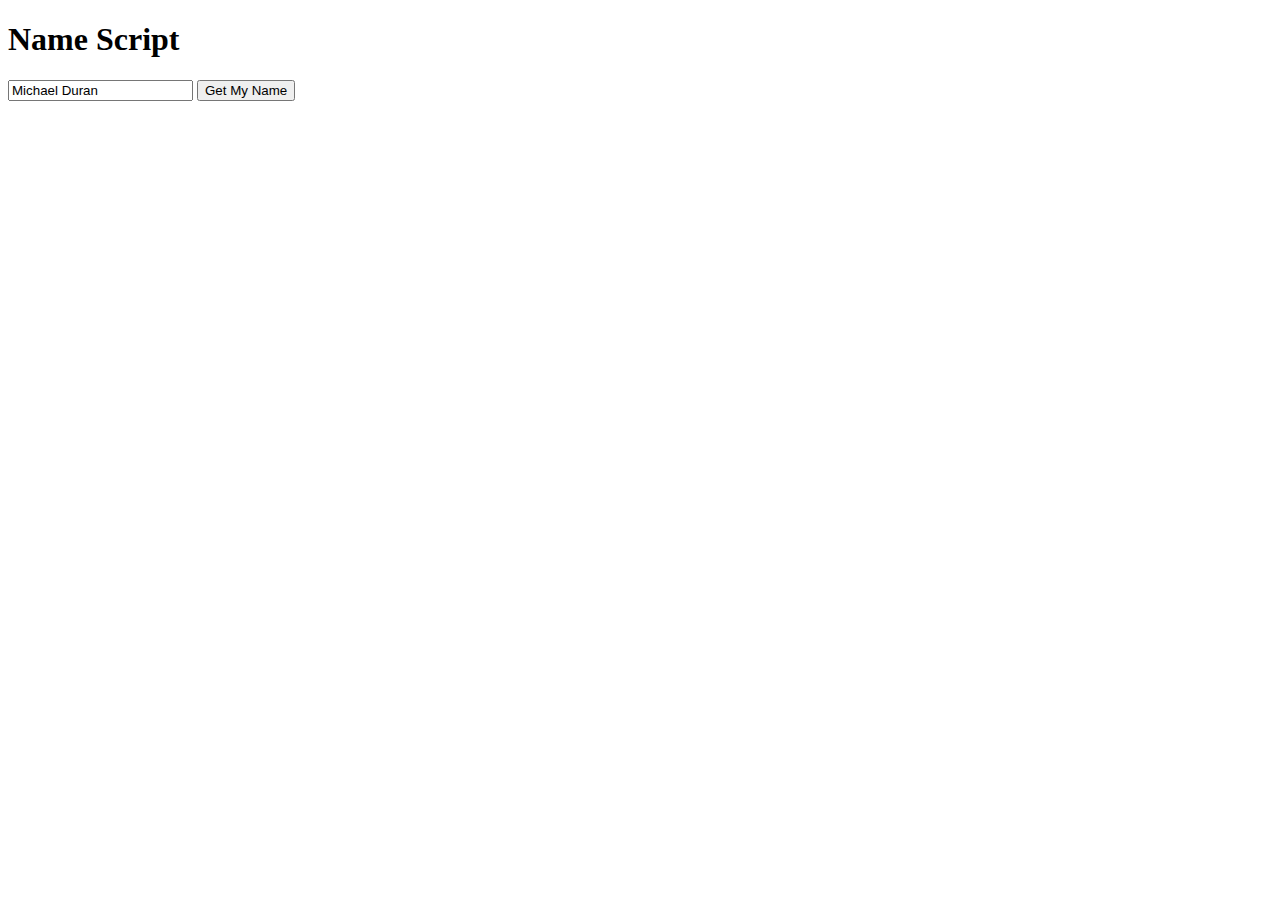
<file: index-v1.html>
<!doctype html>
<html lang="en">
  <head>
    <meta charset="UTF-8" />
    <meta name="viewport" content="width=, initial-scale=1.0" />
    <title>ITSE1311</title>
  </head>
  <body>
    <h1>Name Script</h1>

    <form>
      <input type="text" name="myName" value="Michael Duran" id="myName" />
      <input type="button" name="myBTN" id="myBTN" value="Get My Name" />
    </form>

    <div id="myNameDiv"></div>

    <script src="js/scripts.js"></script>
  </body>
</html>
</file>
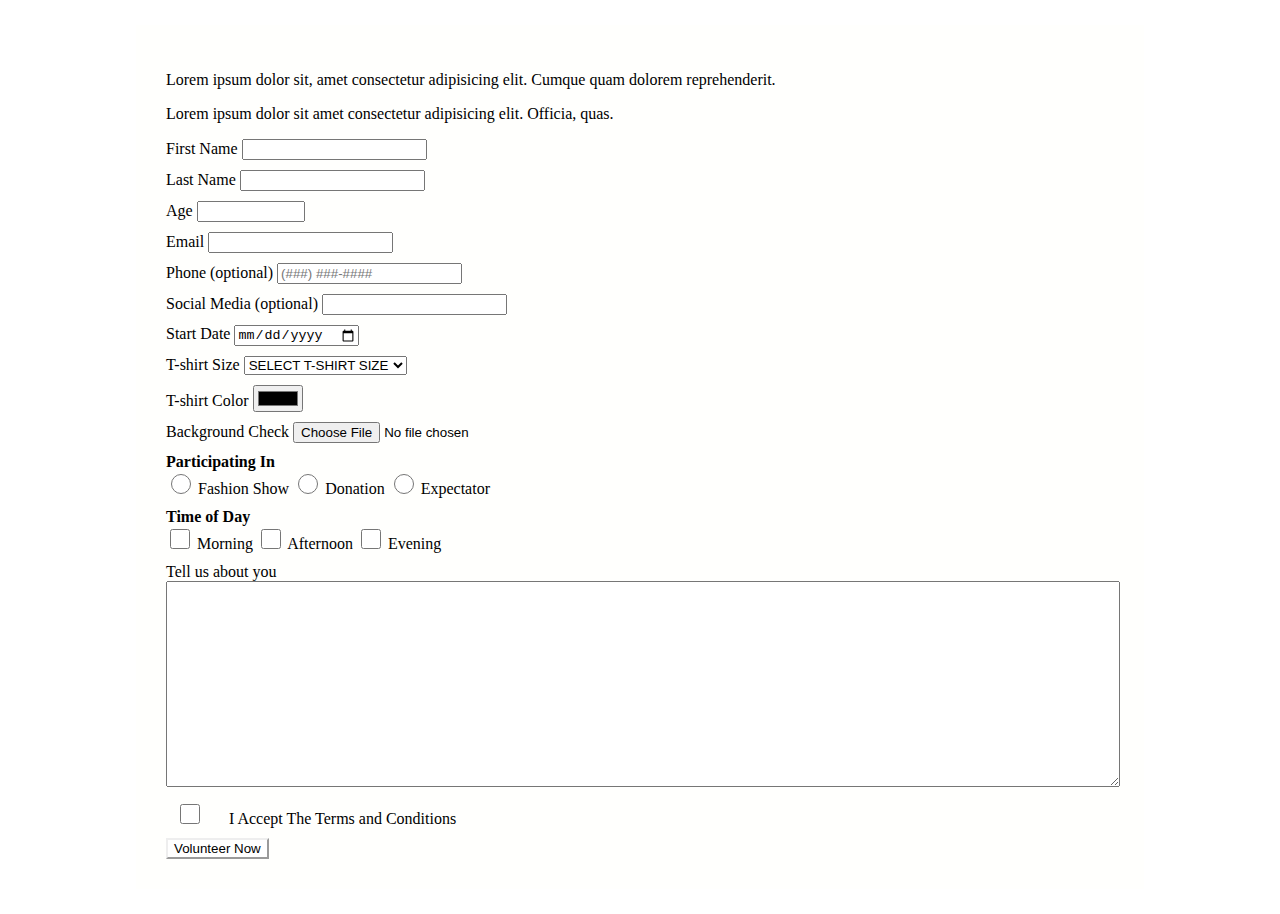
<file: php-pages/form.html>
<!doctype html>
<html lang="en">
  <head>
    <meta charset="UTF-8" />
    <meta name="viewport" content="width=device-width, initial-scale=1.0" />
    <title>Raul's Bridal</title>

    <!--Bootstrap CSS CDN-->
    <link href="https://cdn.jsdelivr.net/npm/bootstrap@5.3.2/dist/css/bootstrap.min.css" rel="stylesheet" integrity="sha384-T3c6CoIi6uLrA9TneNEoa7RxnatzjcDSCmG1MXxSR1GAsXEV/Dwwykc2MPK8M2HN" crossorigin="anonymous" />

    <!-- local css file-->
    <link href="css/styles.css" rel="stylesheet" />
  </head>

  <body>
    <main>
      <div class="web-form">
        <div class="alert alert-warning">
          <p>Lorem ipsum dolor sit, amet consectetur adipisicing elit. Cumque quam dolorem reprehenderit.</p>
          <p>Lorem ipsum dolor sit amet consectetur adipisicing elit. Officia, quas.</p>
        </div>

        <!--<form class="needs-validation" novalidate> -->
        <form method="POST" action="form.php" novalidate>
          <div class="row">
            <!-- First Name - text Field-->
            <div class="col-12 col-xxs-12 col-xs-12 col-sm-12 col-md-4 col-lg-4 col-xl-4 col-xxl-4">
              <label for="first-name">First Name</label>
              <input type="text" name="firstName" id="first-name" required class="form-control" />
            </div>

            <!-- Last Name - text Field-->
            <div class="col-12 col-xxs-12 col-xs-12 col-sm-12 col-md-4 col-lg-4 col-xl-4 col-xxl-4">
              <label for="last-name">Last Name</label>
              <input type="text" name="lastName" id="last-name" required class="form-control" />
            </div>

            <!-- Age - number Field -->
            <div class="col-12 col-xxs-12 col-xs-12 col-sm-12 col-md-4 col-lg-4 col-xl-4 col-xxl-4">
              <label for="age">Age</label>
              <input type="number" name="age" id="age" min="18" max="110" class="form-control" />
            </div>

            <!-- Email - email Field-->
            <div class="col-12 col-xxs-12 col-xs-12 col-sm-12 col-md-4 col-lg-4 col-xl-4 col-xxl-4">
              <label for="email">Email</label>
              <input type="email" id="email" name="email" required class="form-control" />
            </div>

            <!-- Phone - tel Field-->
            <div class="col-12 col-xxs-12 col-xs-12 col-sm-12 col-md-4 col-lg-4 col-xl-4 col-xxl-4">
              <label for="phone">Phone (optional)</label>
              <input type="tel" name="phone" id="phone" class="form-control" placeholder="(###) ###-####" />
            </div>

            <!-- Social Media - url Field -->
            <div class="col-12 col-xxs-12 col-xs-12 col-sm-12 col-md-4 col-lg-4 col-xl-4 col-xxl-4">
              <label for="url">Social Media (optional)</label>
              <input type="url" name="url" id="social-media" class="form-control" />
            </div>

            <!-- Start Date - date Field -->
            <div class="col-12 col-xxs-12 col-xs-12 col-sm-12 col-md-4 col-lg-4 col-xl-4 col-xxl-4">
              <label for="start-date">Start Date</label>
              <input type="date" name="startDate" id="start-date" required class="form-control" />
            </div>

            <!-- TSize - select (dropdown) Field -->
            <div class="col-12 col-xxs-12 col-xs-12 col-sm-12 col-md-4 col-lg-4 col-xl-4 col-xxl-4">
              <label for="t-shirt">T-shirt Size</label>
              <select name="tShirt" id="t-shirt" required class="form-select">
                <option value="">SELECT T-SHIRT SIZE</option>
                <option value="XXS">XXS</option>
                <option value="XS">XS</option>
                <option value="S">S</option>
                <option value="M">M</option>
                <option value="L">L</option>
                <option value="XL">XL</option>
                <option value="XXL">XXL</option>
                <option value="CUSTOM">CUSTOM</option>
              </select>
              <input type="text" name="custom" placeholder="Please input a custom size" id="custom" disabled class="form-control" />
            </div>

            <!-- TColor - color Field-->
            <div class="col-12 col-xxs-12 col-xs-12 col-sm-12 col-md-4 col-lg-4 col-xl-4 col-xxl-4">
              <label for="color">T-shirt Color</label>
              <input type="color" id="color" name="color" class="form-control form-control-color" />
            </div>

            <!-- Backgroun Check - file (upload) Field -->
            <div class="col-12 col-xxs-12 col-xs-12 col-sm-12 col-md-4 col-lg-4 col-xl-4 col-xxl-4">
              <label for="background-check">Background Check</label>
              <input type="file" name="file" id="background-check" required accept=".docx" class="form-control" />
            </div>

            <!-- Participation In - radio Field -->
            <div class="col-12 col-xxs-12 col-xs-12 col-sm-12 col-md-4 col-lg-4 col-xl-4 col-xxl-4">
              <strong>Participating In</strong><br />

              <input type="radio" name="participation" id="fashion-show" required value="Fashion Show" class="form-check-input radio" />
              <label for="fashion-show">Fashion Show</label>

              <input type="radio" name="participation" id="donation" required value="Donation" class="form-check-input radio" />
              <label for="donation">Donation</label>

              <input type="radio" name="participation" id="expectator" required value="Expectator" class="form-check-input radio" />
              <label for="expectator">Expectator</label>
            </div>

            <!-- Time of Day - checkbox Field -->
            <div class="col-12 col-xxs-12 col-xs-12 col-sm-12 col-md-4 col-lg-4 col-xl-4 col-xxl-4">
              <strong>Time of Day</strong><br />

              <input type="checkbox" name="timeOfDay" id="time-of-day-morning" required value="Morning" class="form-check-input checkbox timeOfDay" />
              <label for="time-of-day-morning">Morning</label>

              <input type="checkbox" name="timeOfDay" id="time-of-day-afternoon" required value="Afternoon" class="form-check-input checkbox timeOfDay" />
              <label for="time-of-day-afternoon">Afternoon</label>

              <input type="checkbox" name="timeOfDay" id="time-of-day-evening" required value="Evening" class="form-check-input checkbox timeOfDay" />
              <label for="time-of-day-evening">Evening</label>
            </div>

            <!-- Comment - textarea Field -->
            <div class="col-12">
              <label for="about-you">Tell us about you</label><br />
              <textarea name="aboutYou" id="about-you" class="form-control"></textarea>
            </div>

            <!-- Terms and Conditions - checkbox (sitch) Field -->
            <div class="col-12 form-check form-switch">
              <input type="checkbox" name="terms" id="terms-and-conditions" value="Yes" class="form-check-input checkbox" />
              <label for="terms-and-conditions">&nbsp;&nbsp; I Accept The Terms and Conditions</label>
            </div>

            <!-- Submit - submit Field -->
            <div class="col-12">
              <input type="submit" name="submit" value="Volunteer Now" class="btn btn-outline-primary submit" id="submit" />
            </div>
          </div>
        </form>
      </div>
    </main>

    <script src="js/scripts.js"></script>
  </body>
</html>
</file>
<file: php-pages/css/styles.css>
.web-form {
    width: 75%;
    position: relative;
    margin: auto;
    background-color: #fffffd;
    padding: 30px;
    margin-top: 25px;
    margin-bottom: 25px;
    box-shadow: var(--boxShadow) !important;
}

.web-form div {
    margin-top: 10px;
}

#age {
    width: 100px;
}

#date {
    width: 150px;
}

#custom {
    margin-top: 5px;
    display: none;
}

.radio,
.checkbox {
    width: 20px !important;
    height: 20px !important;
}

#terms-and-conditions {
    width: 40px !important;
    height: 20px !important;
}

#about-you {
    width: 100%;
    height: 200px;
}

.submit {
    border-color: var(--secondaryColor) !important;
    background-color: #ffffff;
    color: var(--secondaryColor) !important;
}

.submit:hover {
    background-color: #ffffff;
    color: #000000 !important;
}
</file>
